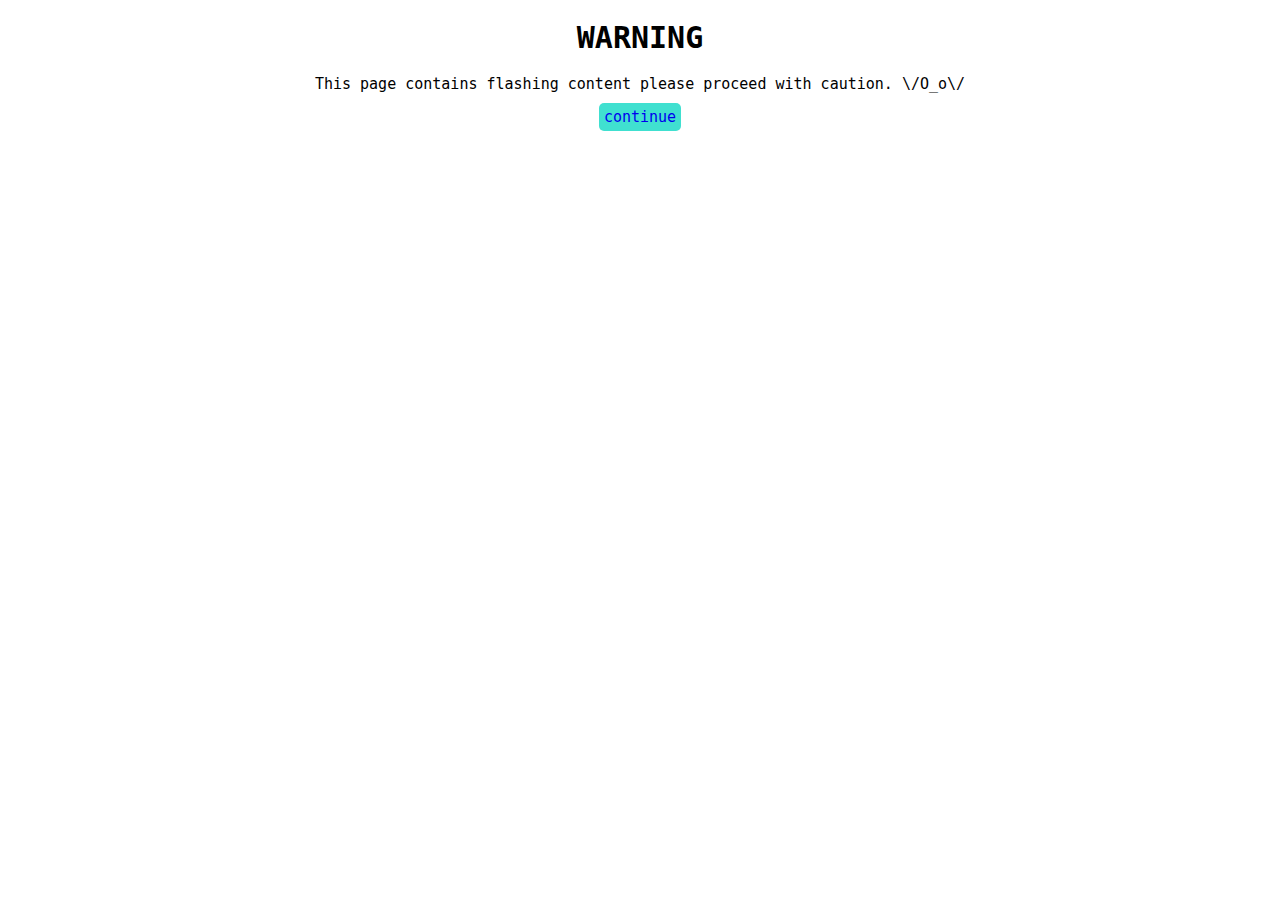
<file: public/index.html>
<!DOCTYPE html>

<html lang="en">

<head>
    <meta charset="utf-8" name="viewport" content="width=device-width", initial-scale="1.0">
    <link rel="stylesheet" href="style.css">
    <link rel="icon" type="image/x-icon" href="/public/favicon.ico">
    <title>D R I F T</title>
    <!-- <script src="script.js"></script> -->
</head>

<body>

    <div class="flashWarning">
    <h1>WARNING</h1>
    <p>This page contains flashing content please proceed with caution. \/O_o\/</p>

    <a class="continue" href="page/art.html">continue</a>
</div>

    
</body>


</html>
</file>
<file: public/style.css>
.flashWarning {
    text-align: center;
    font-size: 15px;
    font-family: monospace;
  }

a {
    background-color: turquoise;
    padding: 5px;
    border-radius: 5px;
    text-decoration: none;
}

a:hover {
    background-color: yellow;
  }
</file>
